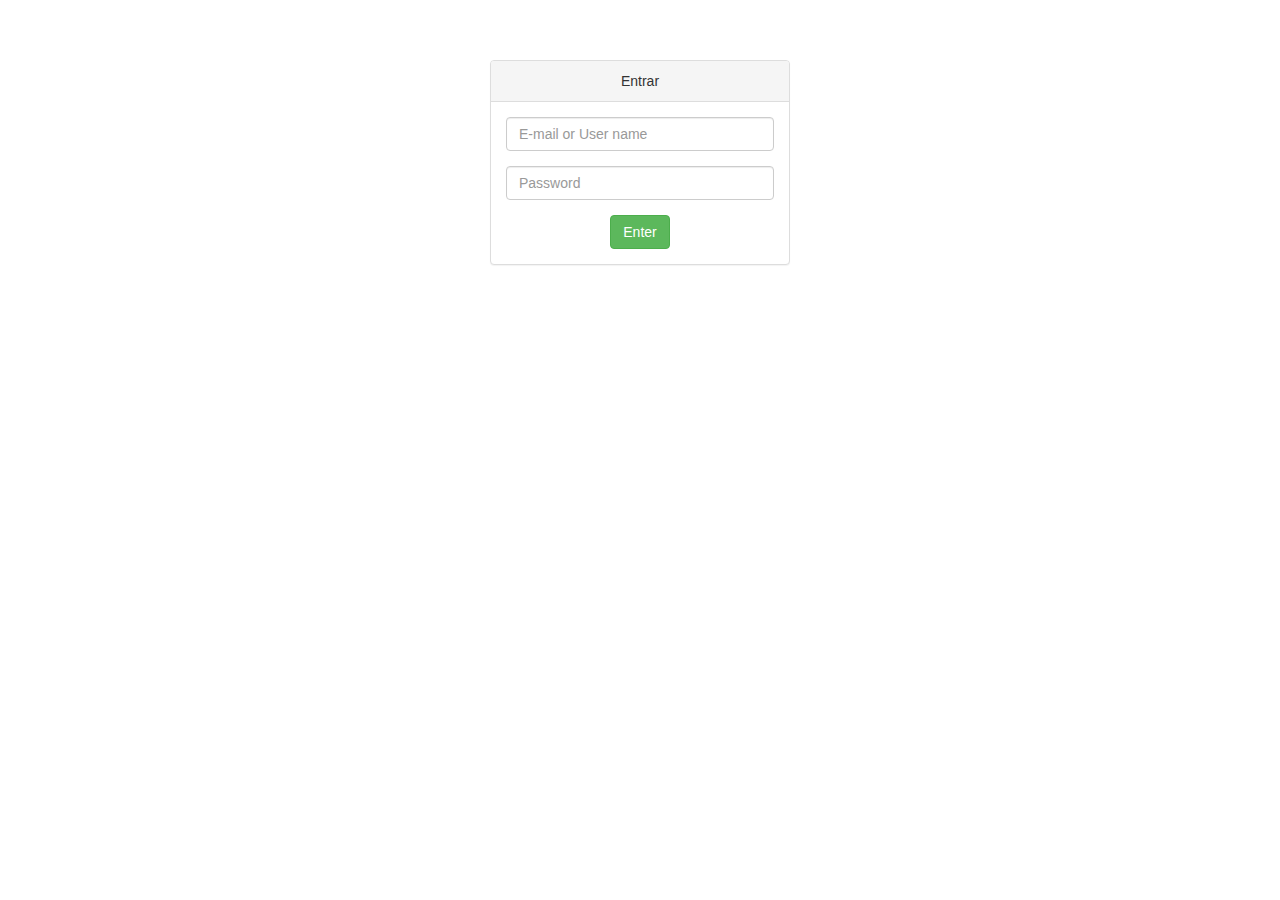
<file: src/main/webapp/index.html>
<!DOCTYPE html PUBLIC "-//W3C//DTD XHTML 1.0 Strict//EN" "http://www.w3.org/TR/xhtml2/DTD/xhtml1-strict.dtd">
<html xmlns="http://www.w3.org/1999/xhtml" xml:lang="en">
	<head>
		<title>Supero</title>
		<meta charset="utf-8" />
    	<meta http-equiv="X-UA-Compatible" content="IE=edge" />
    	<meta name="viewport" content="width=device-width, initial-scale=1" />
		<link href="resources/css/bootstrap.min.css" rel="stylesheet" />
		<link href="resources/css/font-awesome.css" rel="stylesheet" />
		<link href="resources/css/app.css" rel="stylesheet" />
	</head>
	<body ng-app="Index" ng-controller="checkUser" ng-init="verifyUserKey();">
		<center>
			<div class="container">
				<div class="row" style="max-width: 300px; width: 100%;">
					<br/><br/><br/>
		        	<div ng-app="RegisterUser">
				        <div class="panel panel-default">
  							<div class="panel-heading">Entrar</div>
  							<div class="panel-body">
						        <form name="frmSubmitLogin" enctype="application/x-www-form-urlencoded" method="post" ng-controller="submitLogin" ng-submit="submitLogin();">
					        		<div class="form-group">
					          			<input type="text" name="user" ng-model="register.txUserEmail" class="form-control" placeholder="E-mail or User name" required="required" />
					          		</div>
					        		<div class="form-group">
					          			<input type="password" name="pass" ng-model="register.txPassword" class="form-control" placeholder="Password" required="required"/>
					        		</div>
					        		<div class="alert alert-danger" id="userLoginFail" role="alert" style="display: none;">Invalid e-mail/user name or password</div>
					        		<button type="submit" class="btn btn-success translatable" key="Enter">Enter</button>
					        		<div id="loadingSubmitLogin" style="display: none;"><i class="fa fa-spinner fa-pulse fa-3x"></i></div>
					      		</form>
					      	</div>
					    </div>
		        	</div>
		      	</div>
		    </div>
      	</center>
		<script src="resources/js/sha512.js"></script>
		<script src="resources/js/jquery.js"></script>
		<script src="resources/js/angular.min.js"></script>
		<script src="resources/js/bootstrap.min.js"></script>
		<script src="resources/js/app.js"></script>
	</body>
</html>
</file>
<file: src/main/webapp/resources/css/app.css>
#groupAlerts {
	padding: 0px 0px 0px 0px;
	margin: 0px;
	float: left;
}

#meAlert {
	width: 280px;
	padding: 0px 0px 0px 0px;
	margin: 0px;
	float: right;
}




.divAlerts {
	width: 280px;
	z-index: 1001;
	position: absolute;
	display: none;
	text-align: left;
}

.panelAlerts {
	moz-box-shadow: 0px 0px 10px rgba(0,0,0,0.8);
  	-webkit-box-shadow: 0px 0px 10px rgba(0,0,0,0.8);
  	box-shadow: 0px 0px 10px rgba(0,0,0,0.8);
}

.btn-default-force {
	color: #333;
	background-color: #fff;
	border-color: #ccc;
	clear: both;
}

.tab-pane-custom {
	border-bottom: 1px solid #DDD;
	border-left: 1px solid #DDD;
	border-right: 1px solid #DDD;
}



#user-foto {
	width: 19%;
	border: 0px solid red;
	float: left;
	text-align: left;
	padding: 10px 10px 0px 10px;
	margin: 0px;
	display: table-cell;
	vertical-align: middle;
}
#user-info {
	width: 100%;
	border: 0px solid red;
	text-align: left;
	padding: 10px 0px 0px 10px;
	margin: 0px;
}
#user-foto-upload {
	width: 90%;
	border: 0px solid red;
	text-align: left;
	padding: 20px 10px 0px 10px;
	margin: 0px;
}


#busorg-logo {
	width: 19%;
	border: 0px solid red;
	float: left;
	text-align: left;
	padding: 10px 10px 0px 10px;
	margin: 0px;
	display: table-cell;
	vertical-align: middle;
}
#busorg-info {
	width: 100%;
	border: 0px solid red;
	text-align: left;
	padding: 10px 0px 0px 10px;
	margin: 0px;
}



























.photo_upload_form_cont {
    color:#000;
    overflow:hidden;
}
#photo_upload_form {
    float:left;
}
#photo_preview {
    background-color:#fff;
    display:block;
    float:left;
    width:50px;
}
#photo_upload_form > div {
    margin-bottom:10px;
}

#photo_fileinfo {
    color:#337ab7;
    display:none;
    font-size:10pt;
    font-style:italic;
    margin-top:10px;
}
#photo_error,#photo_error2,#photo_abort {
    color:#FF0000;
    display:none;
    font-size:10pt;
    font-style:italic;
    margin-top:10px;
}
#photo_warnsize {
    color:#FF6600;
    display:none;
    font-size:10pt;
    font-style:italic;
    margin-top:10px;
}
#btnUploadPhoto {
	display: none;
}


.logo_upload_form_cont {
    color:#000000;

    background: #FFFFFF;
}
#logo_preview {
    display: none;
    width: 100px;
    border: 3px dashed #000000;
    
    
    /*
    border-bottom-left-radius: 50%;
	border-bottom-right-radius: 50%;
	border-top-left-radius: 50%;
	border-top-right-radius: 50%;
	*/
}

#logo_fileinfo {
    display: none;
    padding: 0px 0px 0px 0px;
}
#logo_error,#logo_error2,#logo_abort {
    color:#FF0000;
    display:none;
    font-size:10pt;
    font-style:italic;
}
#logo_warnsize {
    color:#FF6600;
    display:none;
    font-size:10pt;
    font-style:italic;
}
#btnUploadLogo {
	display: none;
}



.fileUpload {
    position: relative;
    
}
.fileUpload input.upload {
    position: absolute;
    top: 0;
    right: 0;
    margin: 0;
    padding: 0;
    cursor: pointer;
    opacity: 0;
    filter: alpha(opacity=0);
}
</file>
